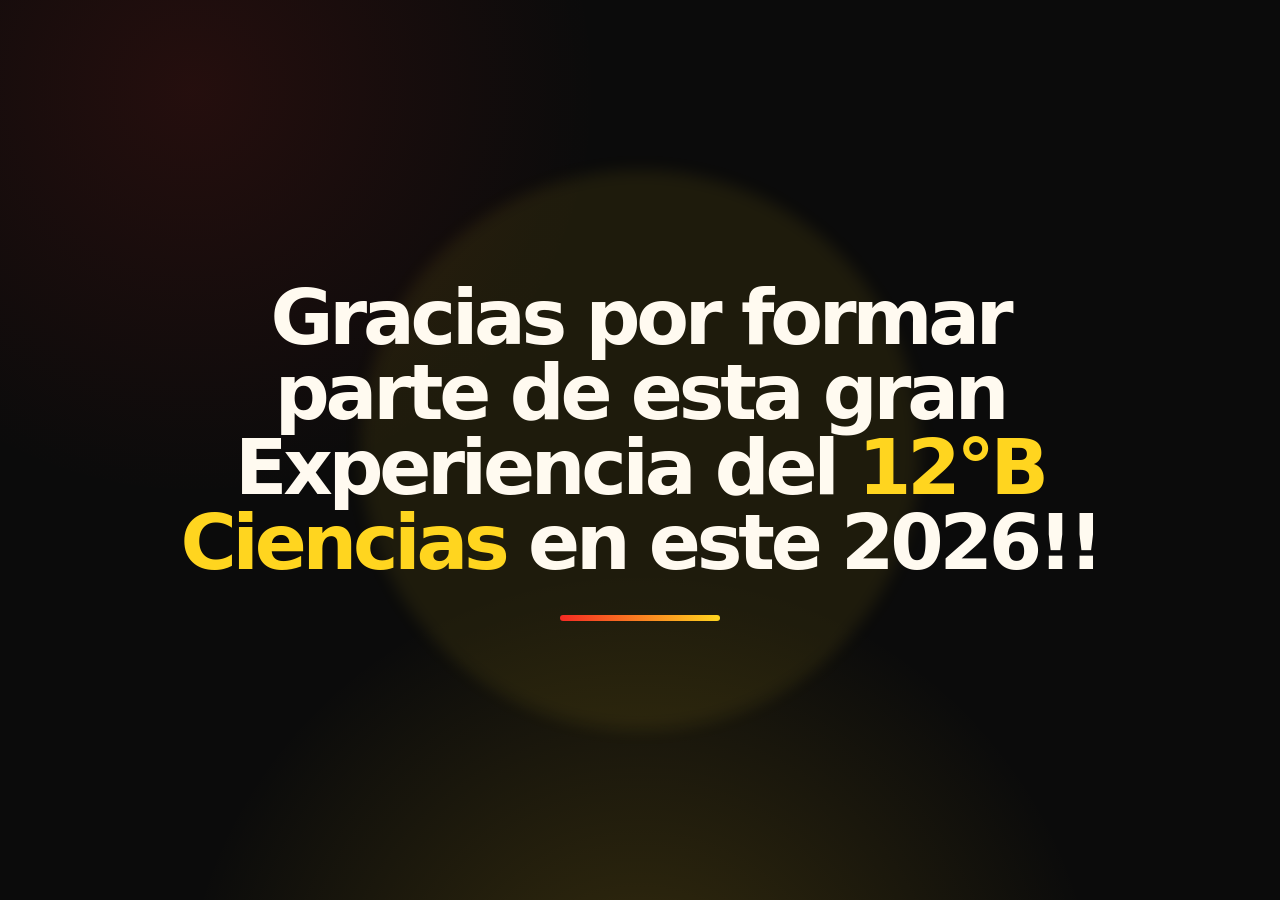
<file: index.html>
<!DOCTYPE html>
<html lang="es">
<head>
    <meta charset="UTF-8">
    <meta name="viewport" content="width=device-width, initial-scale=1, viewport-fit=cover">
    <meta name="theme-color" content="#0b0b0b">
    <title>¡Qué Antojo! | 12°B Ciencias 2026</title>
    <style>
        *{box-sizing:border-box;margin:0;padding:0}html,body{min-height:100%}body{min-height:100svh;display:grid;place-items:center;overflow:hidden;background:radial-gradient(circle at 50% 115%,rgba(255,206,27,.18),transparent 38%),radial-gradient(circle at 15% 10%,rgba(245,42,35,.11),transparent 30%),#0b0b0b;color:#fffaf0;font-family:Inter,ui-sans-serif,system-ui,-apple-system,BlinkMacSystemFont,"Segoe UI",sans-serif}main{position:relative;width:min(92vw,1050px);padding:42px 24px;text-align:center;animation:aparecer 1.1s cubic-bezier(.2,.8,.2,1) both}main:before{content:"";position:absolute;inset:50% auto auto 50%;width:min(70vw,560px);aspect-ratio:1;transform:translate(-50%,-50%);border-radius:50%;background:rgba(255,210,31,.08);filter:blur(8px);z-index:-1}h1{max-width:980px;margin:0 auto;font-size:clamp(2rem,6vw,5.6rem);line-height:.98;letter-spacing:-.055em;font-weight:900;text-wrap:balance}h1 strong{color:#ffd51f;font-weight:inherit}.linea{width:min(160px,34vw);height:6px;margin:34px auto 0;border-radius:999px;background:linear-gradient(90deg,#f52a23,#ffd51f);transform-origin:center;animation:linea 1.2s .35s cubic-bezier(.2,.8,.2,1) both}@keyframes aparecer{from{opacity:0;transform:translateY(22px) scale(.985)}to{opacity:1;transform:translateY(0) scale(1)}}@keyframes linea{from{opacity:0;transform:scaleX(0)}to{opacity:1;transform:scaleX(1)}}@media(prefers-reduced-motion:reduce){main,.linea{animation:none}}
    </style>
</head>
<body>
    <main>
        <h1>Gracias por formar parte de esta gran Experiencia del <strong>12°B Ciencias</strong> en este 2026!!</h1>
        <div class="linea" aria-hidden="true"></div>
    </main>
</body>
</html>
</file>
